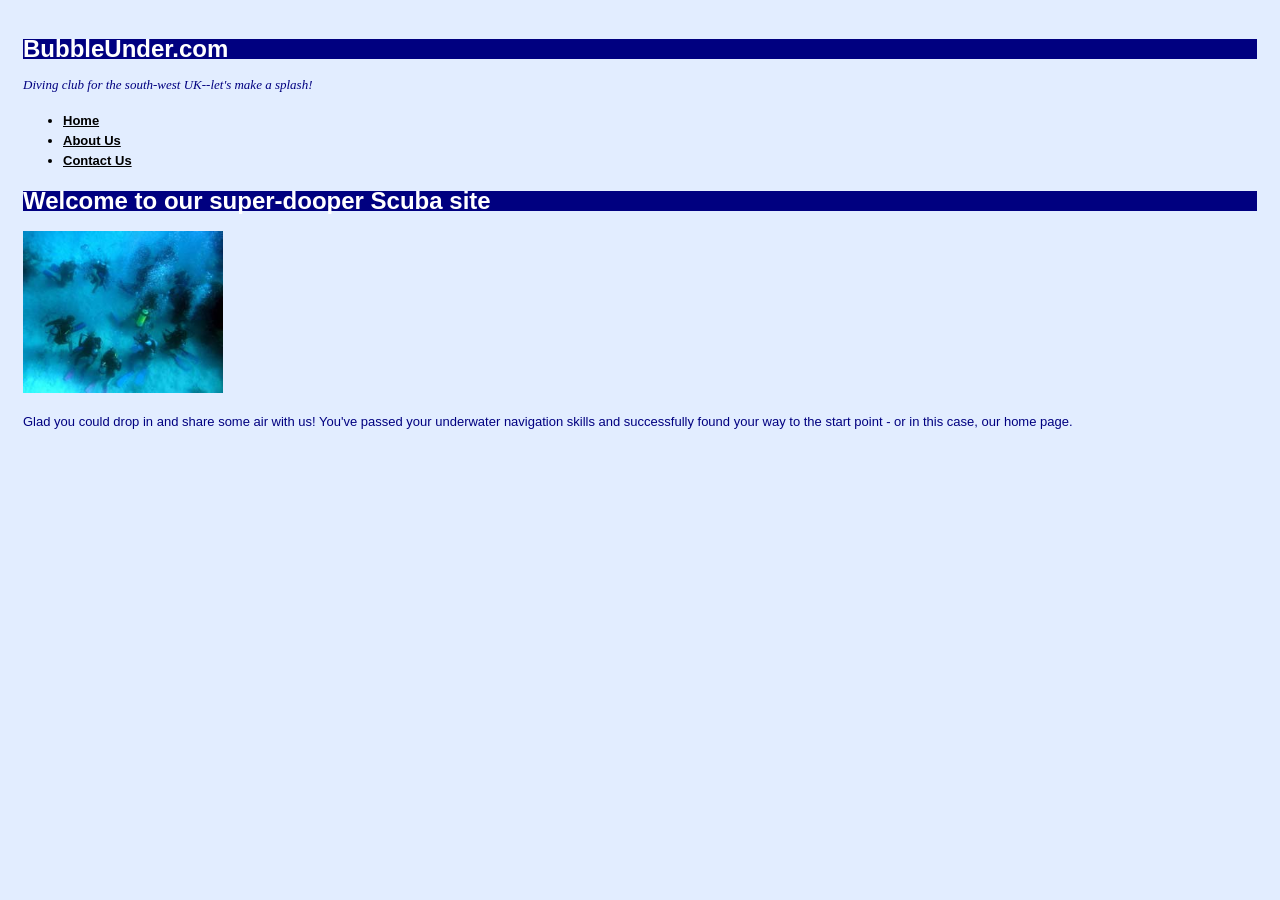
<file: index.html>
<!DOCTYPE html>
<html lang="en">
    <head>
        <title>Bubble Under--The diving club for the south-west UK.</title>
        <meta http-equiv="Content-Type"
        content="text/html; charset=utf-8"/>
        <link href="style1.css" rel="stylesheet" type="text/css"/>
    </head>
    <body>
        <div id="header">
            <div id="sitebranding">
                <h1>BubbleUnder.com</h1>
            </div>
            <div id="tagline">
                <p>Diving club for the south-west UK--let's make a splash!</p>
            </div>
        </div> <!-- end of header div -->
        <div id="navigation">
            <ul>
                <li><a href="index.html">Home</a></li>
                <li><a href="about.html">About Us</a></li>
                <li><a href="contact.html">Contact Us</a></li>
            </ul>
        </div> <!-- end of navigation div -->
        <div id="body">
            <h2>Welcome to our super-dooper Scuba site</h2>
            <p><img src="divers-circle.jpg" width="200" height="162"
            alt="A circle of divers practice their skills"/></p>
            <p>Glad you could drop in and share some air with us! You've 
                passed your underwater navigation skills and successfully 
                found your way to the start point - or in this case, our 
                home page.</p>
        </div> <!-- end of body div -->
    </body>
</html>
</file>
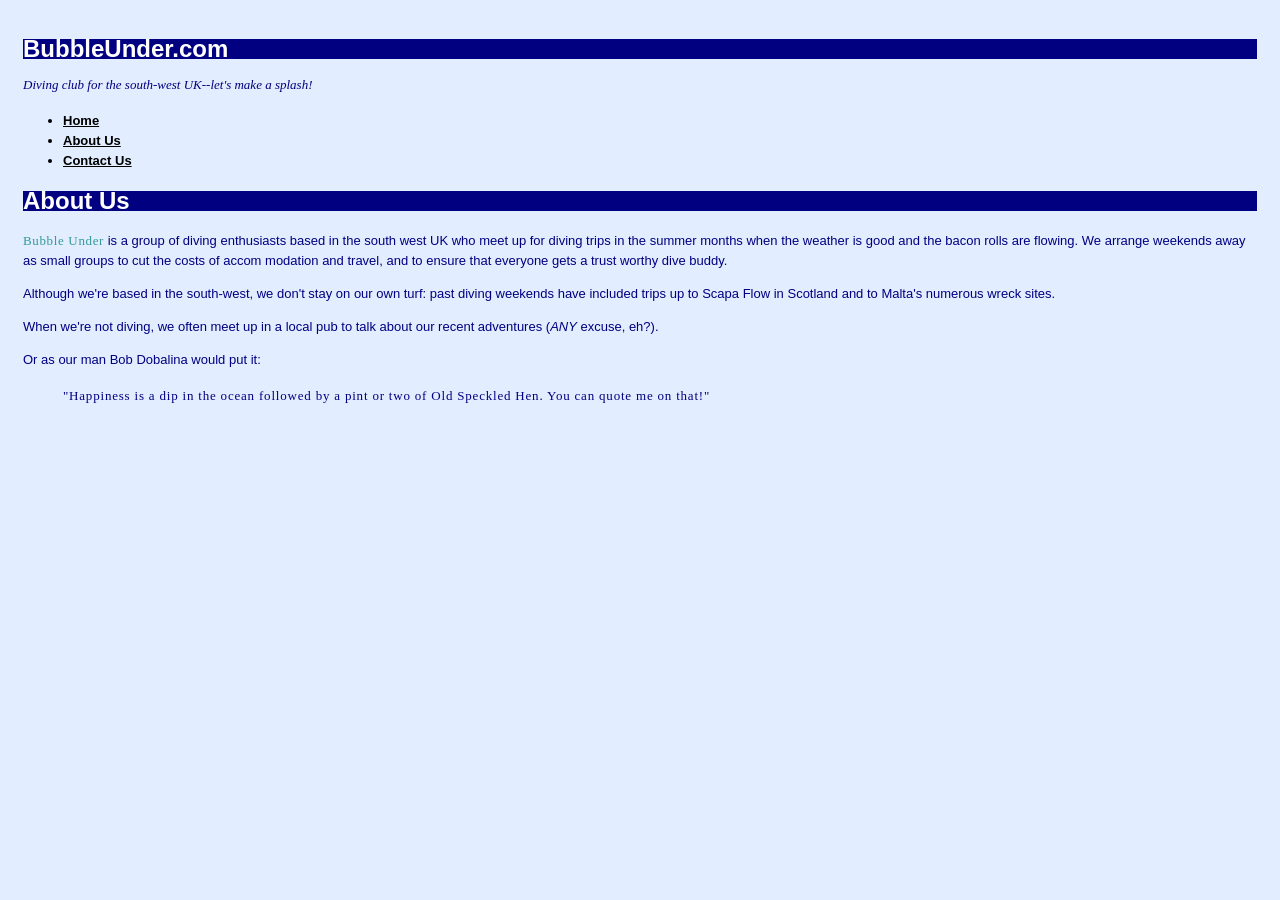
<file: about.html>
<!DOCTYPE html>
<html lang="en">
    <head>
        <title>About BubbleUnder.com: who we are and what this site is for.</title>
        <meta http-equiv="Content-Type"
        content="text/html; charset=utf-8"/>
        <link href="style1.css" rel="stylesheet" type="text/css"/>
    </head>
    <body>
        <div id="header">
            <div id="sitebranding">
                <h1>BubbleUnder.com</h1>
            </div>
            <div id="tagline">
                <p>Diving club for the south-west UK--let's make a splash!</p>
            </div>
        </div> <!-- end of header div -->
        <div id="navigation">
            <ul>
                <li><a href="index.html">Home</a></li>
                <li><a href="about.html">About Us</a></li>
                <li><a href="contact.html">Contact Us</a></li>
            </ul>
        </div> <!-- end of navigation div -->
        <div id="body">
            <h2>About Us</h2>
            <p><span class="fun">Bubble Under</span> 
                is a group of diving enthusiasts based in the south
                west UK who meet up for diving trips in the summer months 
                when the weather is good and the bacon rolls are flowing. We 
                arrange weekends away as small groups to cut the costs of accom
                modation and travel, and to ensure that everyone gets a trust
                worthy dive buddy.</p>
            <p>Although we're based in the south-west, we don't stay on our 
                own turf: past diving weekends have included trips up to Scapa 
                Flow in Scotland and to Malta's numerous wreck sites.</p>
            <p>When we're not diving, we often meet up in a local pub to talk 
                about our recent adventures (<em>any</em> excuse, eh?).</p>
            <p>Or as our man Bob Dobalina would put it:</p>
            <blockquote class="fun">
                <p>"Happiness is a dip in the ocean followed by a pint or two of 
                    Old Speckled Hen. You can quote me on that!"</p>
            </blockquote>
        </div> <!-- end of body div -->
    </body>
</html>
</file>
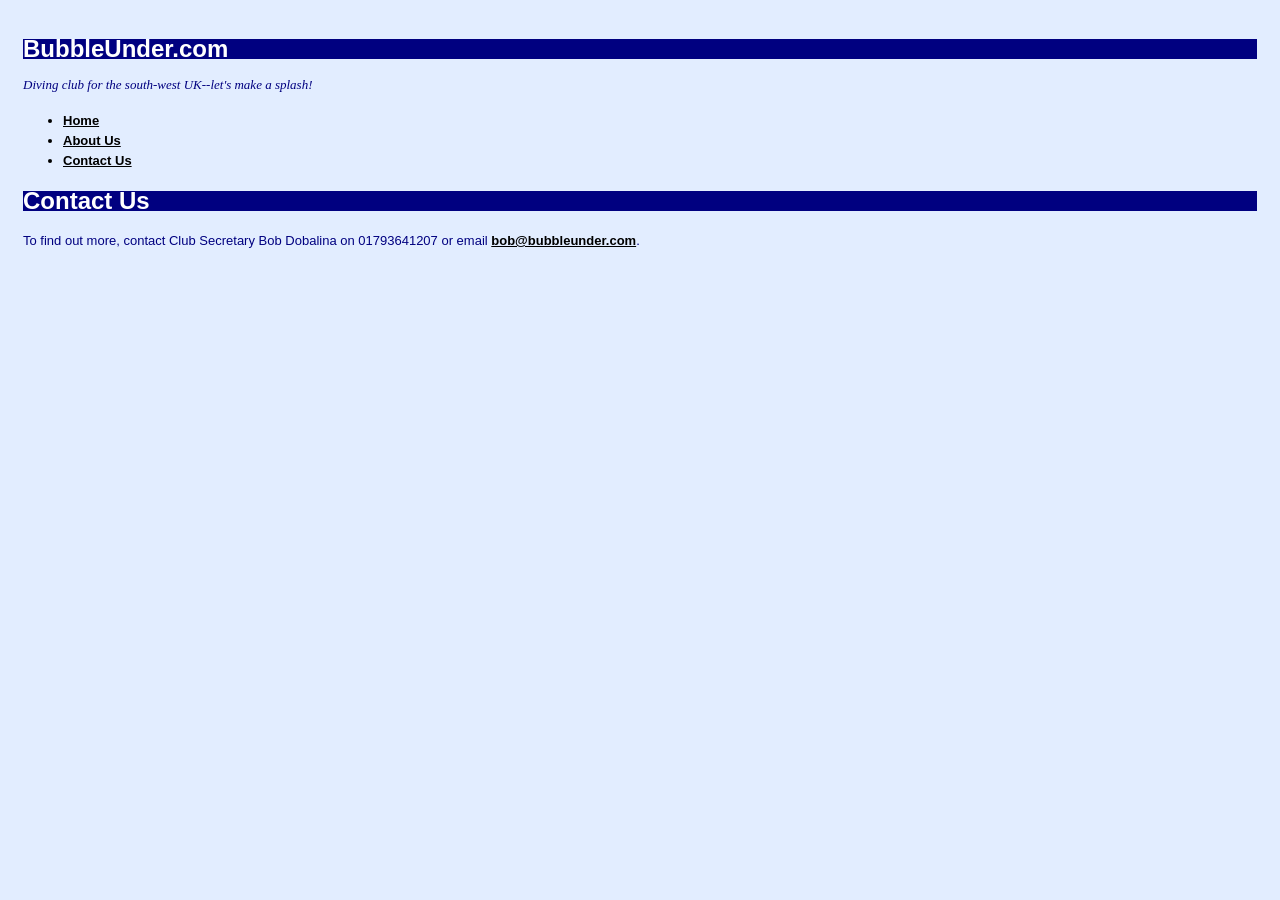
<file: contact.html>
<!DOCTYPE html>
<html lang="en">
    <head>
        <title>Contact Us at Bubble Under.</title>
        <meta http-equiv="Content-Type"
        content="text/html; charset=utf-8"/>
        <link href="style1.css" rel="stylesheet" type="text/css"/>
    </head>
    <body>
        <div id="header">
            <div id="sitebranding">
                <h1>BubbleUnder.com</h1>
            </div>
            <div id="tagline">
                <p>Diving club for the south-west UK--let's make a splash!</p>
            </div>
        </div> <!-- end of header div -->
        <div id="navigation">
            <ul>
                <li><a href="index.html">Home</a></li>
                <li><a href="about.html">About Us</a></li>
                <li><a href="contact.html">Contact Us</a></li>
            </ul>
        </div> <!-- end of navigation div -->
        <div id="body">
            <h2>Contact Us</h2>
            <p>To find out more, contact Club Secretary Bob Dobalina on 
                01793641207 or email <a href="mailto:bob@bubbleunder.com">
                bob@bubbleunder.com</a>.</p>
        </div> <!-- end of body div -->
    </body>
</html>
</file>
<file: style1.css>
/*
CSS for Bubble Under site
*/

body {
    font-family:Verdana, Helvetica, Arial, sans-serif;
    background-color: #e2edff;
    line-height: 125%;
    padding: 15px;
}

h1 {
    font-family:'Trebuchet MS', Arial, Helvetica, sans-serif;
    font-size: x-large;
}

li {
    font-size: small;
}

p {
    font-size: small;
    color: navy;
}

#tagline p {
    font-style: italic;
    font-family:Georgia, Times, serif;
}

em {
    text-transform: uppercase;
}

h1, h2, h3 {
    font-family:'Trebuchet MS', Helvetica, Arial, sans-serif;
    background-color: navy;
    color: white;
}

a {
    font-weight: bold;
}

a:link {
    color: black;
}

a:visited {
    color: gray;
}

a:hover {
    text-decoration: none;
    color: white;
    background-color: navy;
}

a:active {
    color: aqua;
    background-color: navy;
}

.fun {
    color: #339999;
    font-family: Georgia, Times, serif;
    letter-spacing: 0.05em;
}
</file>
